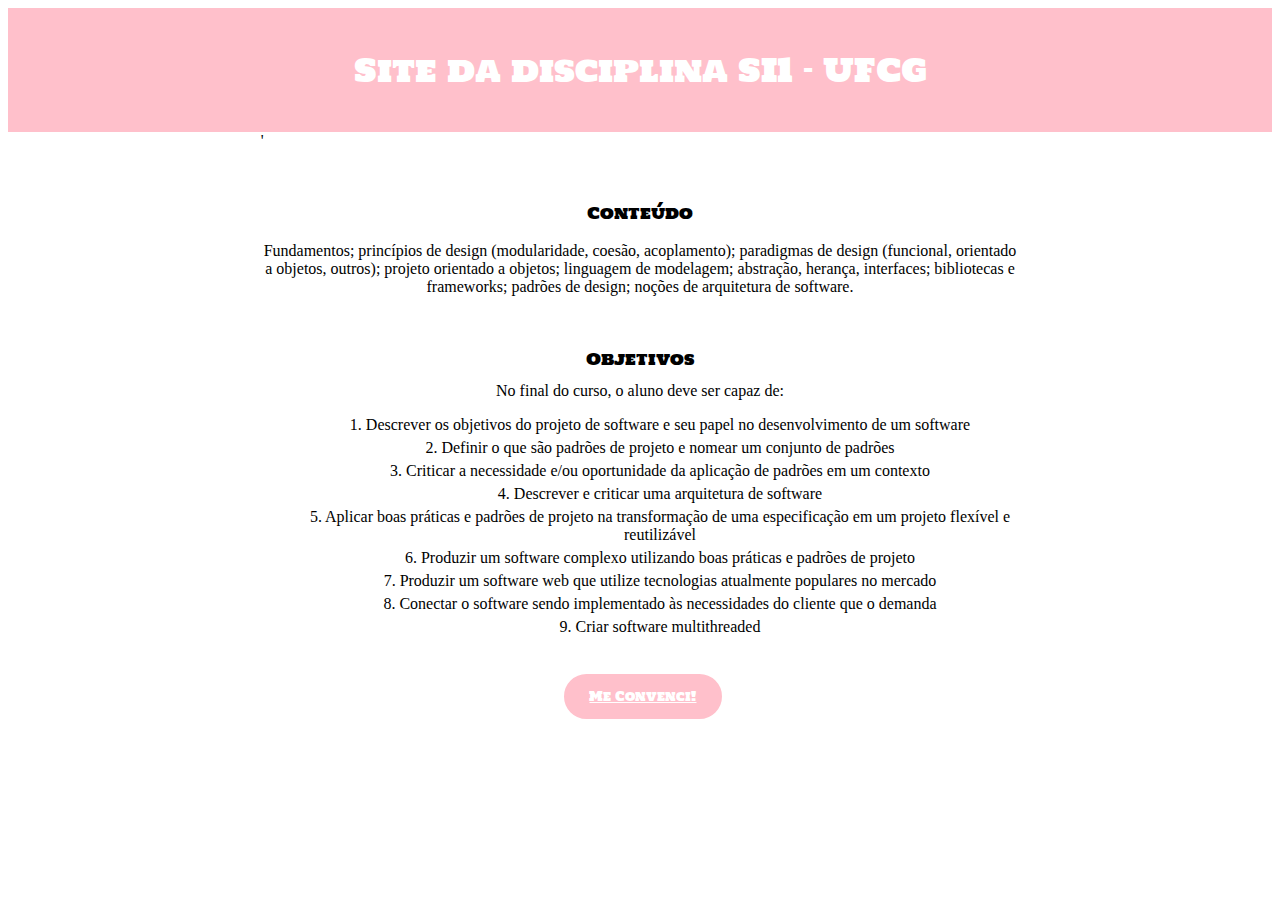
<file: estatica-css/index.html>
<!DOCTYPE html>
<html>

<head> <!-- Pré-definições padrão do documento.-->
    <meta charset="utf-8" />
    <title>SI1 | lab1</title> <!-- título que ficará exibido na "aba" da página -->

   <link rel="stylesheet" type="text/css" href="index.css"> <!-- Linkando css externo -->
</head>

<body>
<!-- Aqui fica a página que será visível para todos, onde pode-se inserir
textos, imagens, links para outras páginas, etc, geralmente usa-se: -->

<header> <p>Site da disciplina SI1 - UFCG</p> </header> <!-- CABEÇALHO -->

<div class="conteudo">'

    <article class="styleArticles">
        <div class="titulosDeTexto">Conteúdo</div>
        <p>Fundamentos; princípios de design (modularidade, coesão, acoplamento); paradigmas de design (funcional, orientado a objetos, outros); projeto orientado a objetos; linguagem de modelagem; abstração, herança, interfaces; bibliotecas e frameworks; padrões de design; noções de arquitetura de software.</p>

    </article>

    <article class="styleArticles">
        <div class="titulosDeTexto">Objetivos</div>
        <div class="listaStyle">
        No final do curso, o aluno deve ser capaz de:
        <ul>
            <li>1. Descrever os objetivos do projeto de software e seu papel no desenvolvimento de um software</li>
            <li>2. Definir o que são padrões de projeto e nomear um conjunto de padrões</li>
            <li>3. Criticar a necessidade e/ou oportunidade da aplicação de padrões em um contexto</li>
            <li>4. Descrever e criticar uma arquitetura de software</li>
            <li>5. Aplicar boas práticas e padrões de projeto na transformação de uma especificação em um projeto flexível e reutilizável</li>
            <li>6. Produzir um software complexo utilizando boas práticas e padrões de projeto</li>
            <li>7. Produzir um software web que utilize tecnologias atualmente populares no mercado</li>
            <li>8. Conectar o software sendo implementado às necessidades do cliente que o demanda</li>
            <li>9. Criar software multithreaded</li>

        </ul>
        </div>

        <div class="classname btn" style="font-family: 'Holtwood One SC', serif; font-size: 9pt" ><a href="cadastro.html">Me Convenci!</a></div>

    </article>


</div>

</body>
</html>
</file>
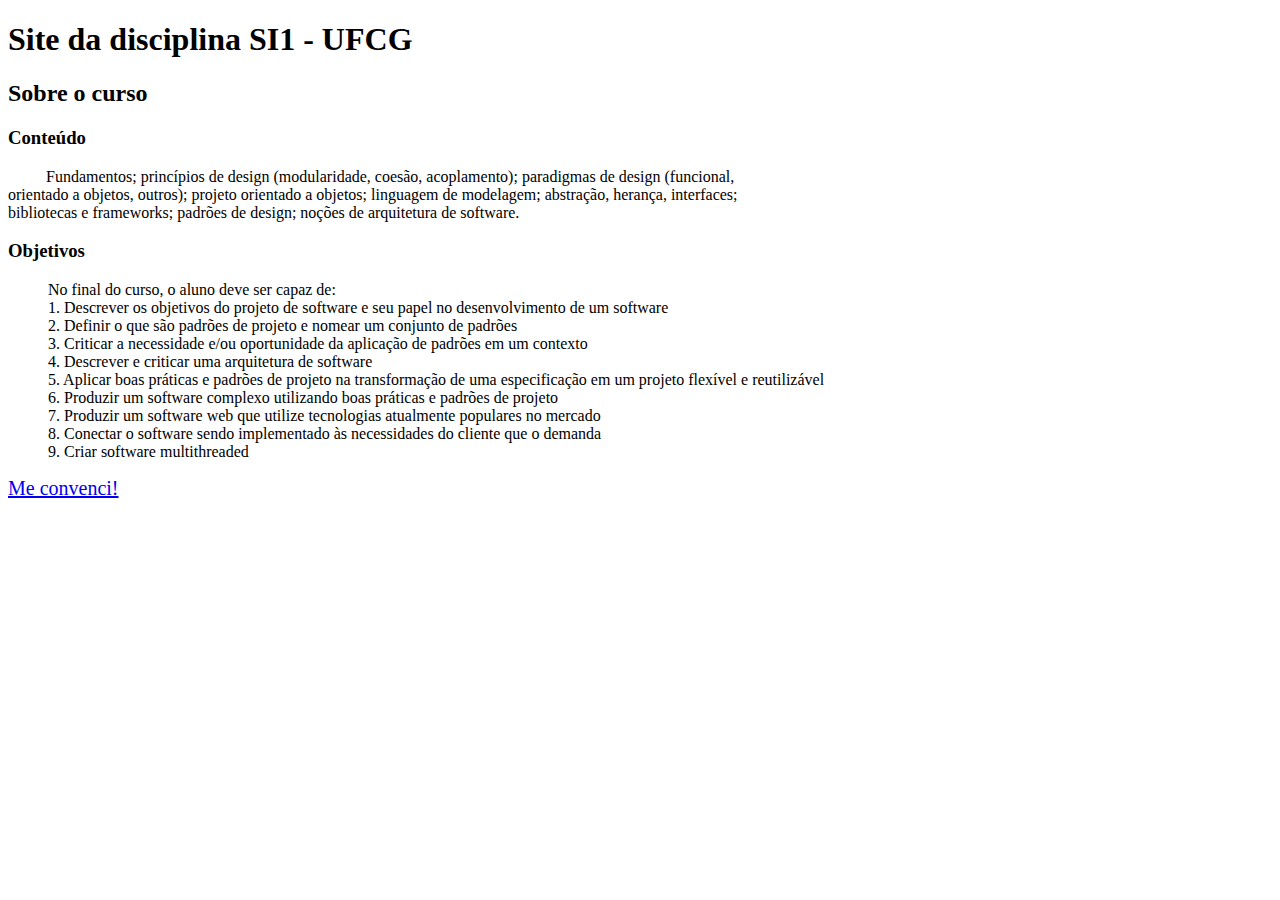
<file: estatica-simples/index.html>
<!DOCTYPE html>
<html>

<head> <!-- Informações; pré-definições padrão do documento.-->
    <meta charset="utf-8" />
    <title>SI1 | lab1</title> <!-- título que ficará exibido na "aba" da página -->
</head>

<body> <!-- Aqui fica a página que será visível para todos, onde pode-se inserir textos, imagens, links para outras páginas, etc -->


<!-- h1, h2, h3... são cabeçalhos. Cada um representa um nível em tamanho diferente -->
<h1>Site da disciplina SI1 - UFCG</h1> <!-- CABEÇALHO -->

<h2>Sobre o curso</h2>

<h3>Conteúdo</h3> <!-- CONTEÚDO DA DISCIPLINA -->

<!-- Uma divisão dentro da página. p = parágrafo. Margem esquerda de 5%-->
<div align="justify" style="text-align:left; width:760px;">
    <p><span style="margin-left: 5%">Fundamentos; princípios de design (modularidade, coesão, acoplamento); paradigmas de design (funcional, orientado a objetos, outros);
        projeto orientado a objetos; linguagem de modelagem; abstração, herança, interfaces; bibliotecas e frameworks; padrões de design; noções de arquitetura de software.
    </span></p></div>


<h3>Objetivos</h3>

<ul> <!-- ul = Lista não ordenada de elementos. O br faz quebra de linha (considerado um mau uso) -->
No final do curso, o aluno deve ser capaz de:
    <br/>1. Descrever os objetivos do projeto de software e seu papel no desenvolvimento de um software
    <br/>2. Definir o que são padrões de projeto e nomear um conjunto de padrões
    <br/>3. Criticar a necessidade e/ou oportunidade da aplicação de padrões em um contexto
    <br/>4. Descrever e criticar uma arquitetura de software
    <br/>5. Aplicar boas práticas e padrões de projeto na transformação de uma especificação em um projeto flexível e reutilizável
    <br/>6. Produzir um software complexo utilizando boas práticas e padrões de projeto
    <br/>7. Produzir um software web que utilize tecnologias atualmente populares no mercado
    <br/>8. Conectar o software sendo implementado às necessidades do cliente que o demanda
    <br/>9. Criar software multithreaded</li>
</ul>


<a href="cadastro.html" style="font-size: 20px">Me convenci!</a> <!-- hiperlink que referencia outra página -->
</body>
</html>
</file>
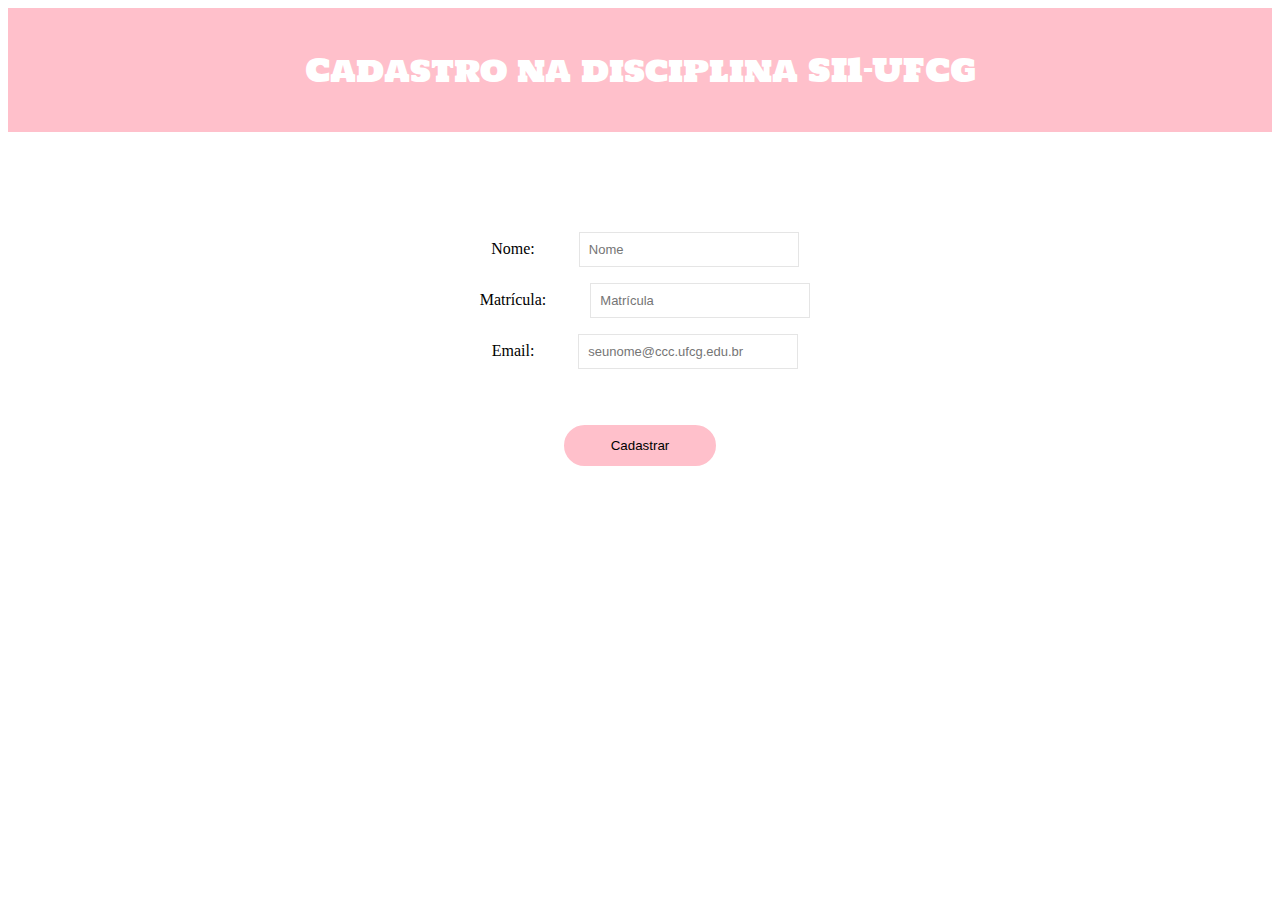
<file: estatica-css/cadastro.html>
<!DOCTYPE html>
<html>
<head lang="en">
    <meta charset="UTF-8">
    <link rel="stylesheet" href="index.css">
    <title>Cadastro</title>
</head>

<body>

<header><p>
Cadastro na disciplina SI1-UFCG
</p>
</header>

<div class="conteudo">


    <form action="obrigado.html" class="form">

        <p class="name">
            <label for="name">Nome:</label>
            <input type="text" name="name" id="name" placeholder="Nome" />
        </p>

        <p class="text">
            <label for="matricula">Matrícula:</label>
            <input type="text" name="text" id="matricula" placeholder="Matrícula"/>

        </p>

        <p class="email">
            <label for="email">Email:</label>
            <input type="email" name="email" id="email" placeholder="seunome@ccc.ufcg.edu.br"/>
        </p>

        <p >
            <button class="classname btnCadastrar" type="submit" > Cadastrar</button>
        </p>

    </form>
</div>
</body>
</html>
</file>
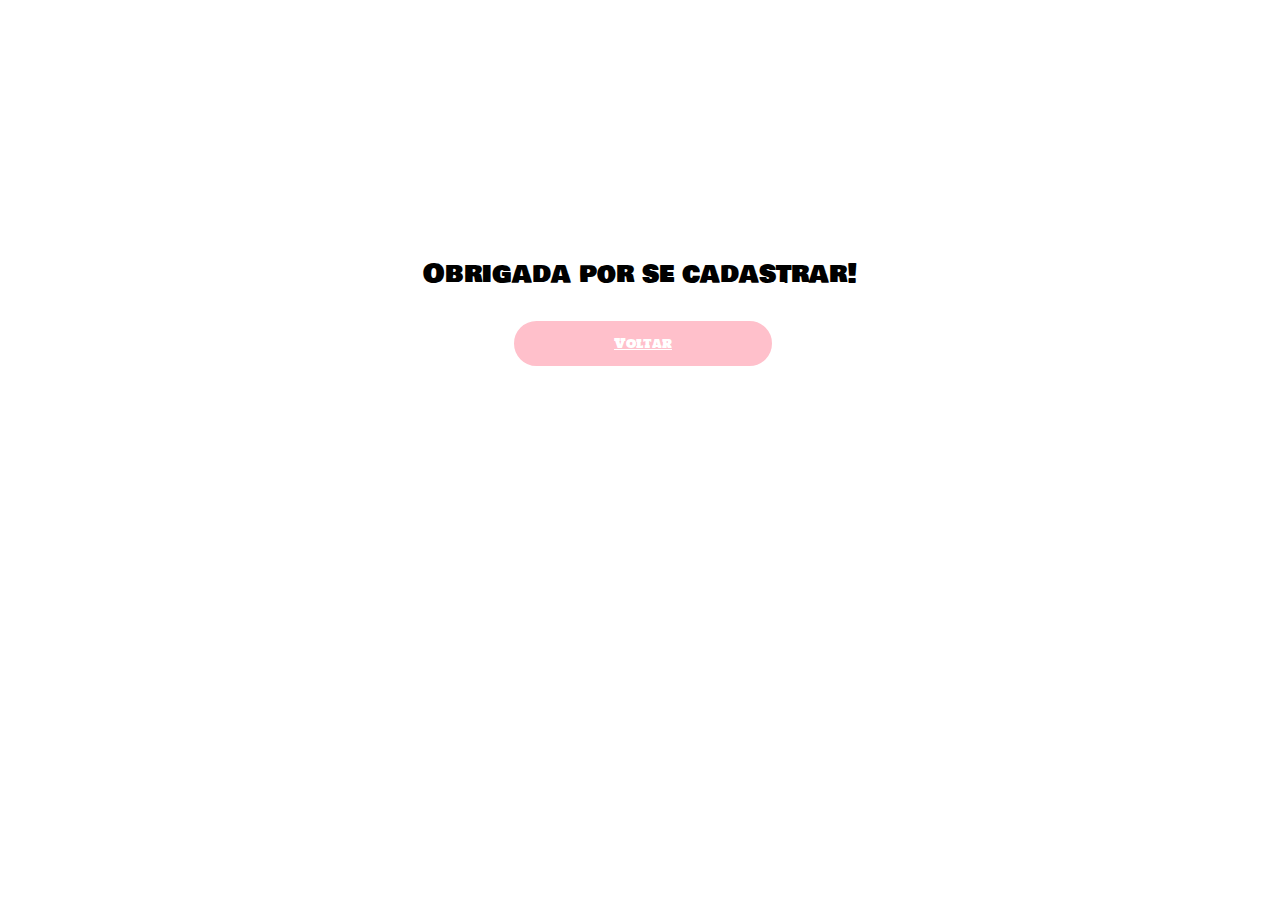
<file: estatica-css/obrigado.html>
<!DOCTYPE html>
<html>
<head lang="en">
    <meta charset="UTF-8">
    <link rel="stylesheet" href="index.css">
    <title>OBRIGADA!</title>
</head>

<body>

<div class="thanks"><p>Obrigada por se cadastrar!</p></div>

<div class="classname btnVoltar" style="font-family: 'Holtwood One SC', serif; font-size: 9pt" ><a href="index.html">Voltar</a></div>

</body>
</html>
</file>
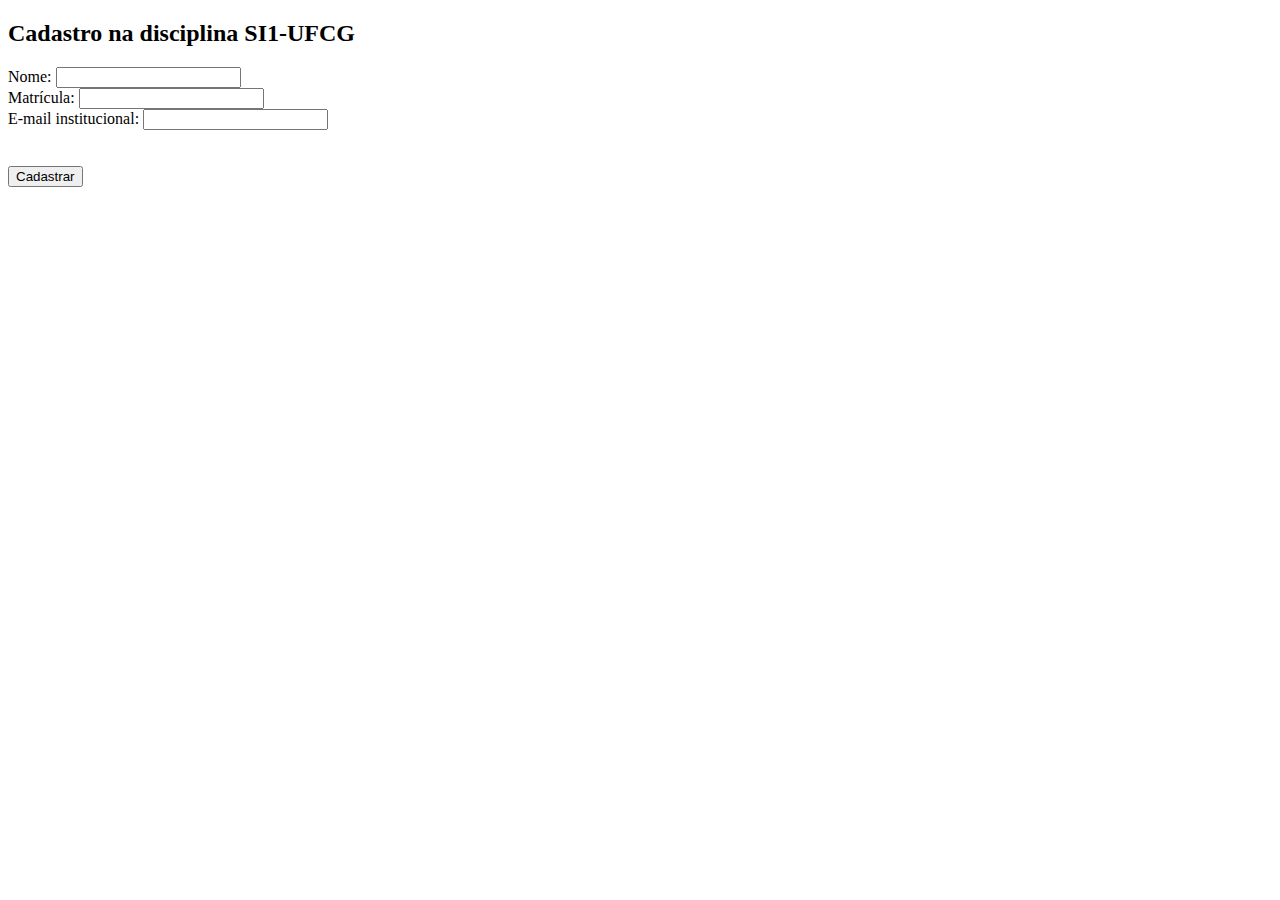
<file: estatica-simples/cadastro.html>
<!DOCTYPE html>
<html>
<head lang="en">
    <meta charset="UTF-8">
    <title>Cadastro</title>
</head>

<body>

<h2>Cadastro na disciplina SI1-UFCG</h2>
<form>
    Nome: <input type="text" name="nome"><br>
    Matrícula: <input type="text" name="matricula"><br>
    E-mail institucional: <input type="text" name="email">

    <br><br><br><button formaction="obrigado.html">Cadastrar</button>
</form>
</body>
</html>
</file>
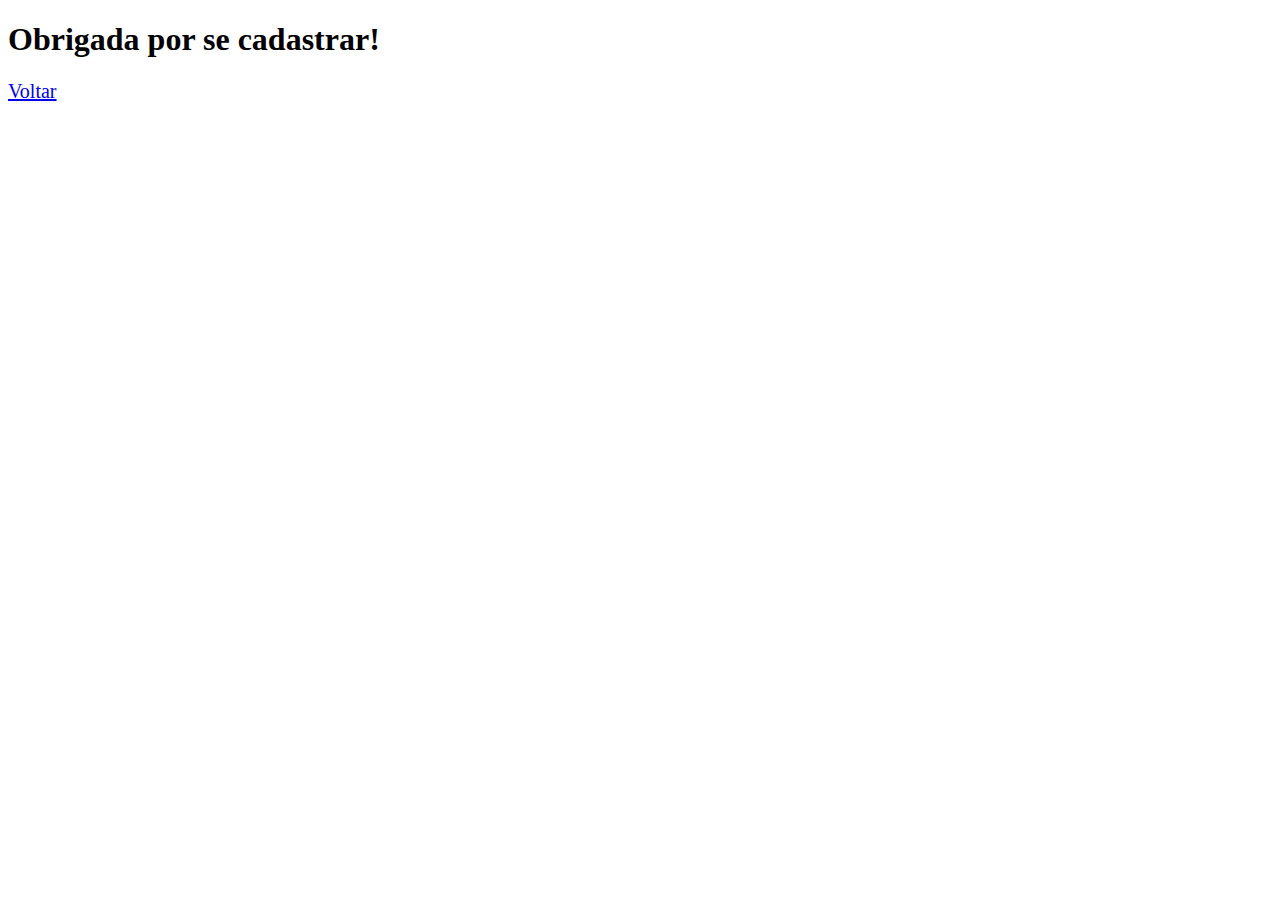
<file: estatica-simples/obrigado.html>
<!DOCTYPE html>
<html>
<head lang="en">
    <meta charset="UTF-8">
    <title>OBRIGADA!</title>
</head>

<body>

<h1>Obrigada por se cadastrar!</h1>

<a href="index.html" style="font-size: 20px">Voltar</a>

</body>
</html>
</file>
<file: estatica-css/index.css>
@import url(http://fonts.googleapis.com/css?family=Holtwood+One+SC);
@import url(http://fonts.googleapis.com/css?family=Bowlby+One+SC);

header{
    background-color: pink;
    text-align: center;
    font-family: 'Holtwood One SC', serif;
    padding: 4px;
}
header p{
    color: white;
    font-size: 32px;
}

article{
    text-align: center;
}

.conteudo{
    margin: 0px 20% 0px 20%;
}

.styleArticles{
    margin-bottom: 50px;
    margin-top: 50px;
}


.listaStyle{
    margin: 10px 0px 0px 0px;
}


ul li{
    list-style-type: none;
    margin: 5px 0px 0px 0px;
}

.titulosDeTexto{
    font-family: 'Holtwood One SC', serif;

}

a { color:#FFF}
.classname { border:solid 1px pink;  text-align:center; background: pink; padding:10px 0px 10px 0px;  -moz-border-radius: 5px;  -webkit-border-radius: 5px; border-radius: 5px;}

/* =Your Generated css
|||||||||||||||||||||||||||||||||||||||||||||||||||||||||||||||||||||||||||||||*/
.classname{border:solid 3px pink;-moz-border-radius: 75px;-webkit-border-radius: 75px;border-radius: 75px;}
/* End of Your Generated css
|||||||||||||||||||||||||||||||||||||||||||||||||||||||||||||||||||||||||||||||*/


.btn{
    width: 20%;
    margin-left: 40%;
    margin-top: 5%;
}

input, textarea {
    padding: 9px;
    margin-left: 40px;
    border: solid 1px #E5E5E5;
    outline: 0;
    font: normal 13px/100% Verdana, Tahoma, sans-serif;
    width: 200px;
    background: #FFFFFF;
}

textarea {
    width: 400px;
    max-width: 400px;
    height: 150px;
    line-height: 150%;
}

input:hover, textarea:hover,
input:focus, textarea:focus {
    border-color: #C9C9C9;

}

.form{
    margin-top: 100px;
    text-align: center;
}

.form label {
    margin-left: 10px;
    color: #000000;
}

.submit input {
    width: auto;
    padding: 9px 15px;
    background: #617798;
    border: 0;
    font-size: 14px;
    color: #FFFFFF;
}

.btnCadastrar{
    width: 20%;
    margin-top: 40px;
}

.thanks{
    text-align: center;
    margin: 20% 20% 0px ;
}

.thanks p{
    font-size: 20pt;
    font-family: 'Bowlby One SC', cursive;
}

.btnVoltar{
    width: 20%;
    margin-left: 40%;

}
</file>
